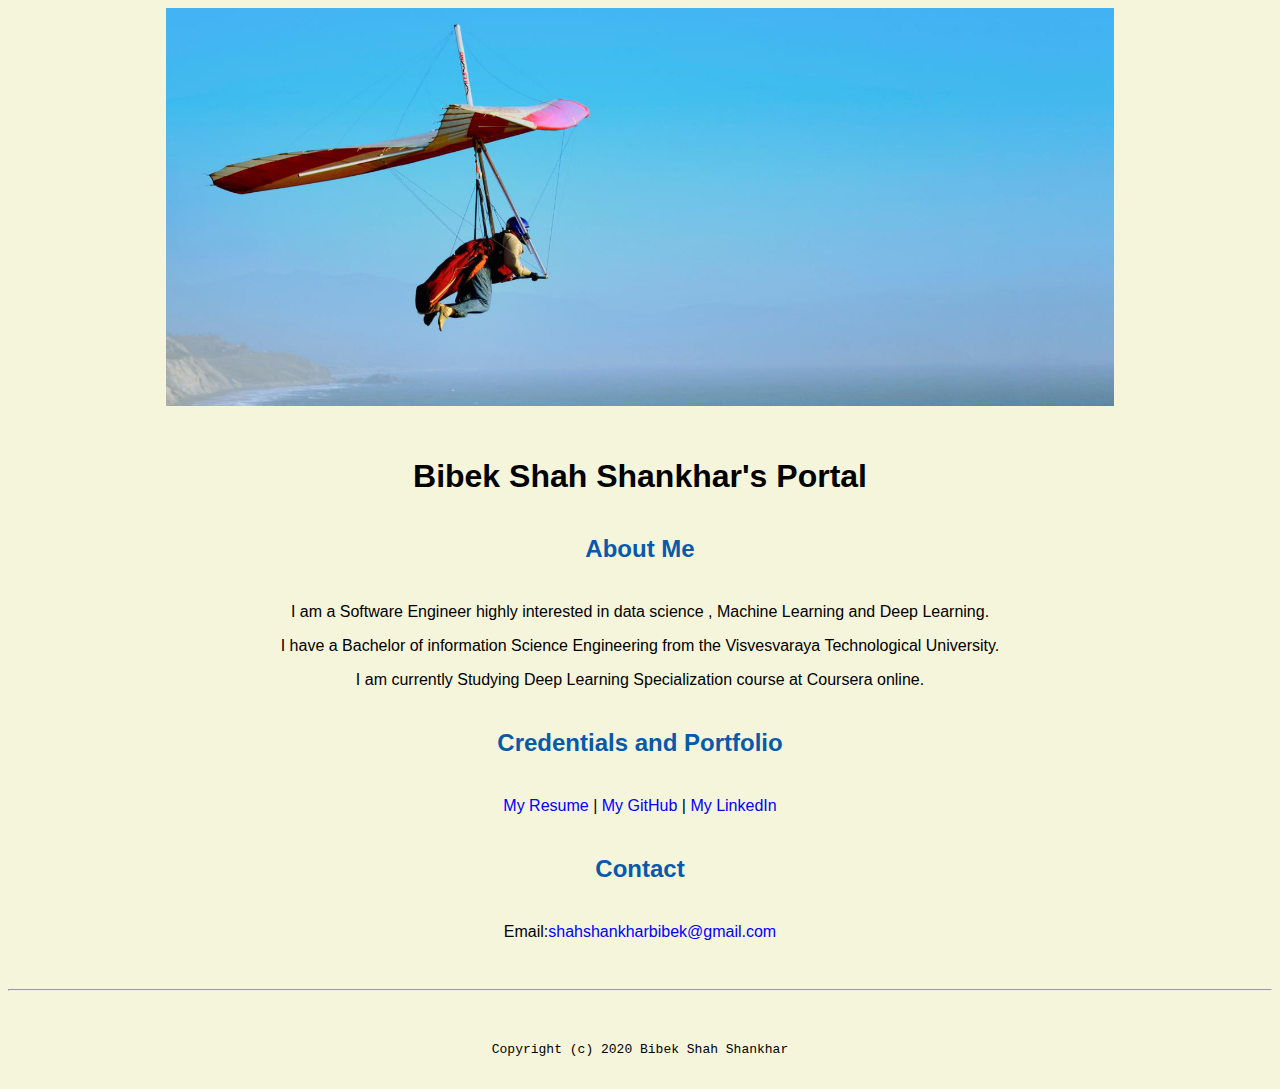
<file: index.html>
<!doctype html>

<!-- this is a comment for human! -->

<html lang="en">

  <header>
    <title>Bibek Shah Shankhar's Portal</title>
    <link rel="stylesheet" href="css/master.css">
    <link rel="FaviconIcon" href="favicon.ico" type="image/x-icon">
    <link rel="shortcut" href="favicon.ico" type="image/x-icon">
    <meta name="viewport" content="width-device-width, initial-scale-1, shrink-to-fit=no"
    <meta name="name" content="Bibek Shah shankhar's Portal">
    <meta name="robots" content="noindex, nofollow">
  </header>

  <body>
    <img src="images/banner.jpg" width="75%" alt="banner">
    <h1>Bibek Shah Shankhar's Portal</h1>
    <h2>About Me</h2>
    <p>I am a Software Engineer highly interested in data science , Machine Learning and Deep Learning.</p>
    <p>I have a Bachelor of information Science Engineering from the Visvesvaraya Technological University.<p>
    <p>I am currently Studying Deep Learning Specialization course at Coursera online. </p>
    <h2>Credentials and Portfolio</h2>

    <p><a href="resume.html">My Resume </a>| <a href="https://github.com/bibekuchiha">My GitHub</a> | <a href="https://linkedin.com/in/bibek-shah-shankhar">My LinkedIn</a></p>

    <h2>Contact</h2>

    <p>Email:<a target="_top" href="mailto:shahshankharbibek@gmail.com">shahshankharbibek@gmail.com</a></p>
    </body>

  <footer>
    <hr>
    <code>Copyright (c) 2020 Bibek Shah Shankhar</code>
  </footer>

</html>
</file>
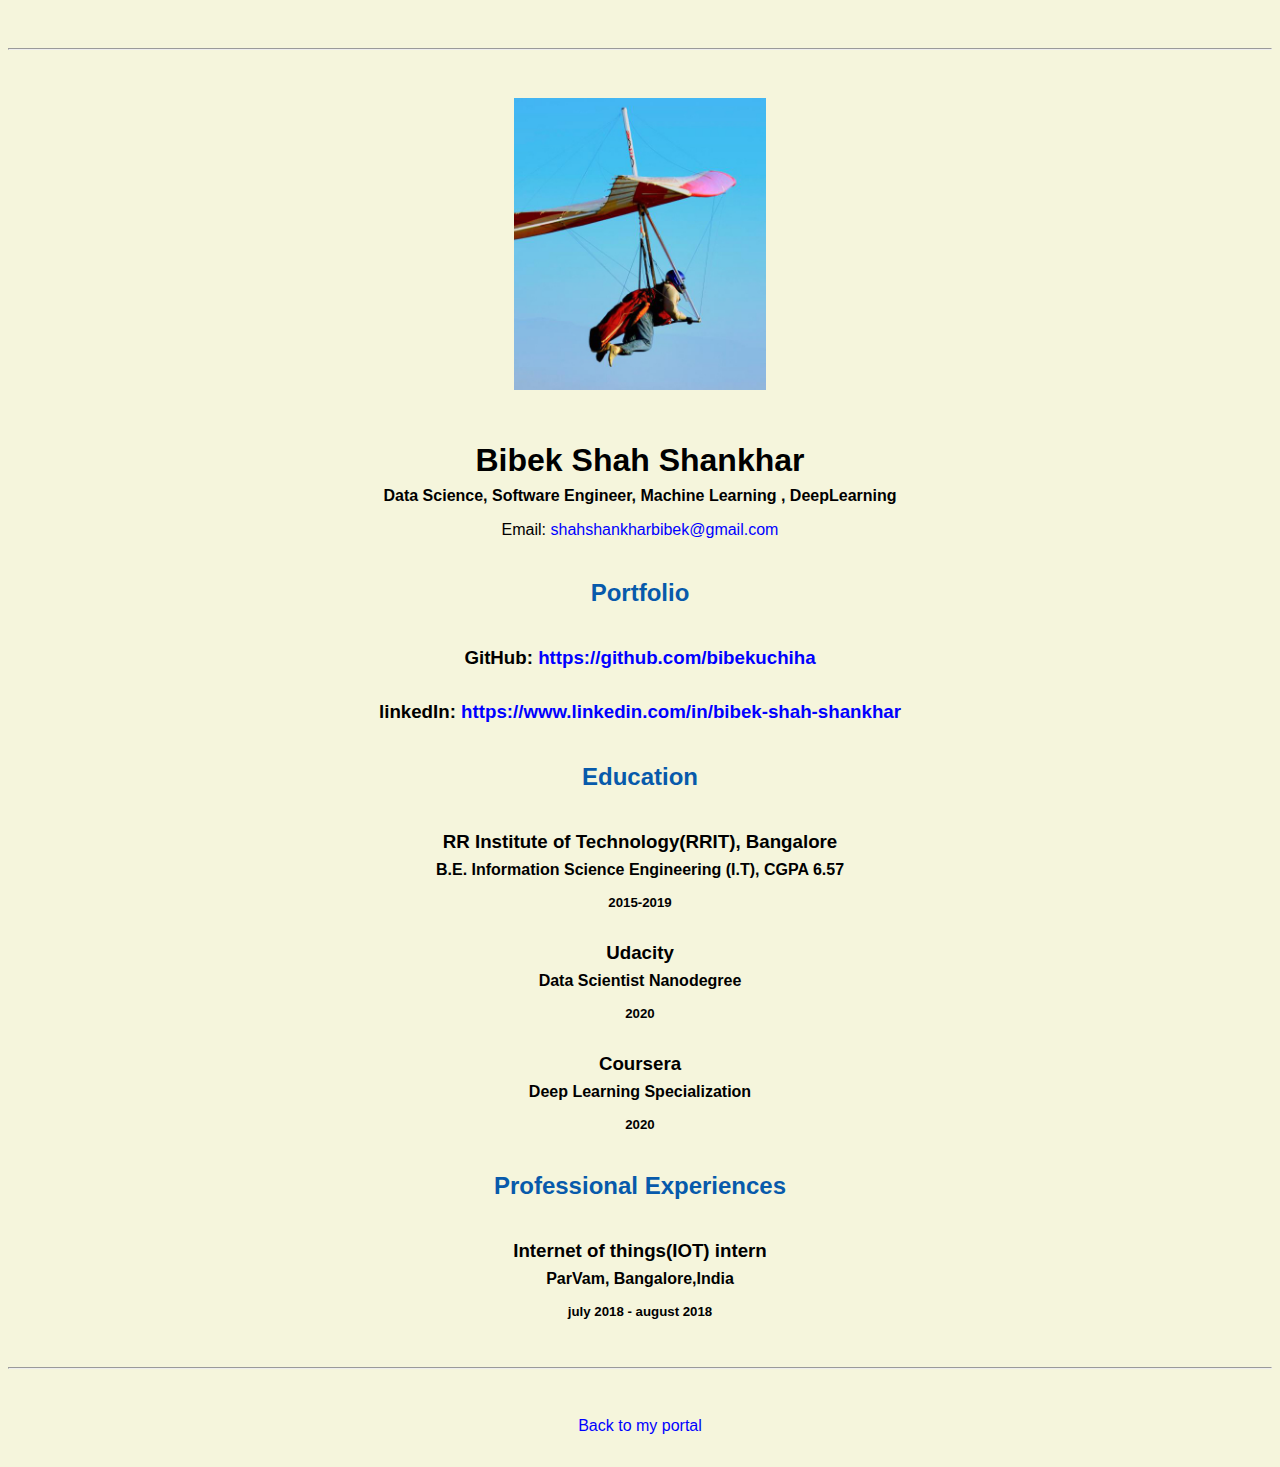
<file: resume.html>
<!doctype html>

<!-- this is a comment for human! -->

<html lang="en">

  <header>
    <title>Bibek Shah Shankhar's Resume</title>
    <link rel="stylesheet" href='css/master.css'>
    <link rel="FaviconIcon" href="favicon.ico" type="image/x-icon">
    <link rel="shortcut" href="favicon.ico" type="image/x-icon">
    <meta name="viewport" content="width-device-width, initial-scale-1, shrink-to-fit=no"
    <meta name="name" content="Bibek Shah shankhar's Portal">
    <meta name="robots" content="noindex, nofollow">
  </header>

  <body>
    <hr>

    <img src="images/headshot.jpg" alt="Bibek Shah Shankhar's headshot" width="20%">

    <h1>Bibek Shah Shankhar</h1>
    <h4>Data Science, Software Engineer, Machine Learning , DeepLearning</h4>

    <p>Email: <a href="mailto:shahshankharbibek@gmail.com" target="_blank">shahshankharbibek@gmail.com</a></p>
    <!-- don't post physical address, personal phone number or other personal information on the web! -->

    <h2>Portfolio</h2>
      <h3>GitHub: <a href="https://github.com/bibekuchiha" target="_blank">https://github.com/bibekuchiha</a></h3>
      <h3>linkedIn: <a href="https://www.linkedin.com/in/bibek-shah-shankhar" target="_blank">https://www.linkedin.com/in/bibek-shah-shankhar</a></h3>

    <h2>Education</h2>

    <h3>RR Institute of Technology(RRIT), Bangalore</h3>
    <h4>B.E. Information Science Engineering (I.T), CGPA 6.57</h4>
    <h5> 2015-2019</h6>
    
    <h3>Udacity </h3>
    <h4>Data Scientist Nanodegree</h4>
    <h5>2020</h5>
 
    <h3>Coursera </h3>
    <h4>Deep Learning Specialization</h4>
    <h5>2020</h5>

    <h2>Professional Experiences</h2>

    <h3>Internet of things(IOT) intern</h3>
    <h4>ParVam, Bangalore,India</h4>
    <h5>july 2018 - august 2018</h5>


  </body>

  <footer>
  <hr>
  <p><a href="index.html">Back to my portal</a><p>
  </footer>

</html>
</file>
<file: css/master.css>
/* Cascading stylesheet for the website */

/* Text inside these asterisks and slashes are comments for human */

  a {
    color:blue;/* set the text color to blue here */
    text-decoration: none; /* This means we do not want hyperlinks to be underlined */
  }

  a:hover {
    color:red;/* set the text color to red here */
    text-decoration: none; /* This means we do not want hyperlinks to be underlined */
  }

  body {
    background-color: beige; /* set the background color here */
    color:black;/* set the text color to black here */
    font-family:Arial, Helvetica, sans-serif;/* set the font here */
    text-align: center;/* set the text alignment here */
   }

  footer {
    margin-top: 2rem;
    margin-bottom: 2rem;
  }

  h1 {
    margin-bottom: 0.5rem;
    margin-top: 3rem;
   }

  h2 {
    color:#075AAB;
    margin-top: 2.5rem;
    margin-bottom: 2.5rem;

/* set the text color of to #075AAB here */
    /* set both the bottom margin and top margin to 2.5rem here */
   }

  h3 {
    margin-bottom: 0;
    margin-top: 2rem;
  }

  h4 {
    margin-bottom: 1rem;
    margin-top: 0.5rem;
  }

  h5 {
    margin-top: 0.5rem;
  }

  hr {
    margin-bottom: 3rem;
    margin-top: 3rem;
  }

  /* this controls how the bullet points in the resume page looks */
  ul {
    display: table;
    margin: 0 auto;
    text-align: left;
  }
</file>
